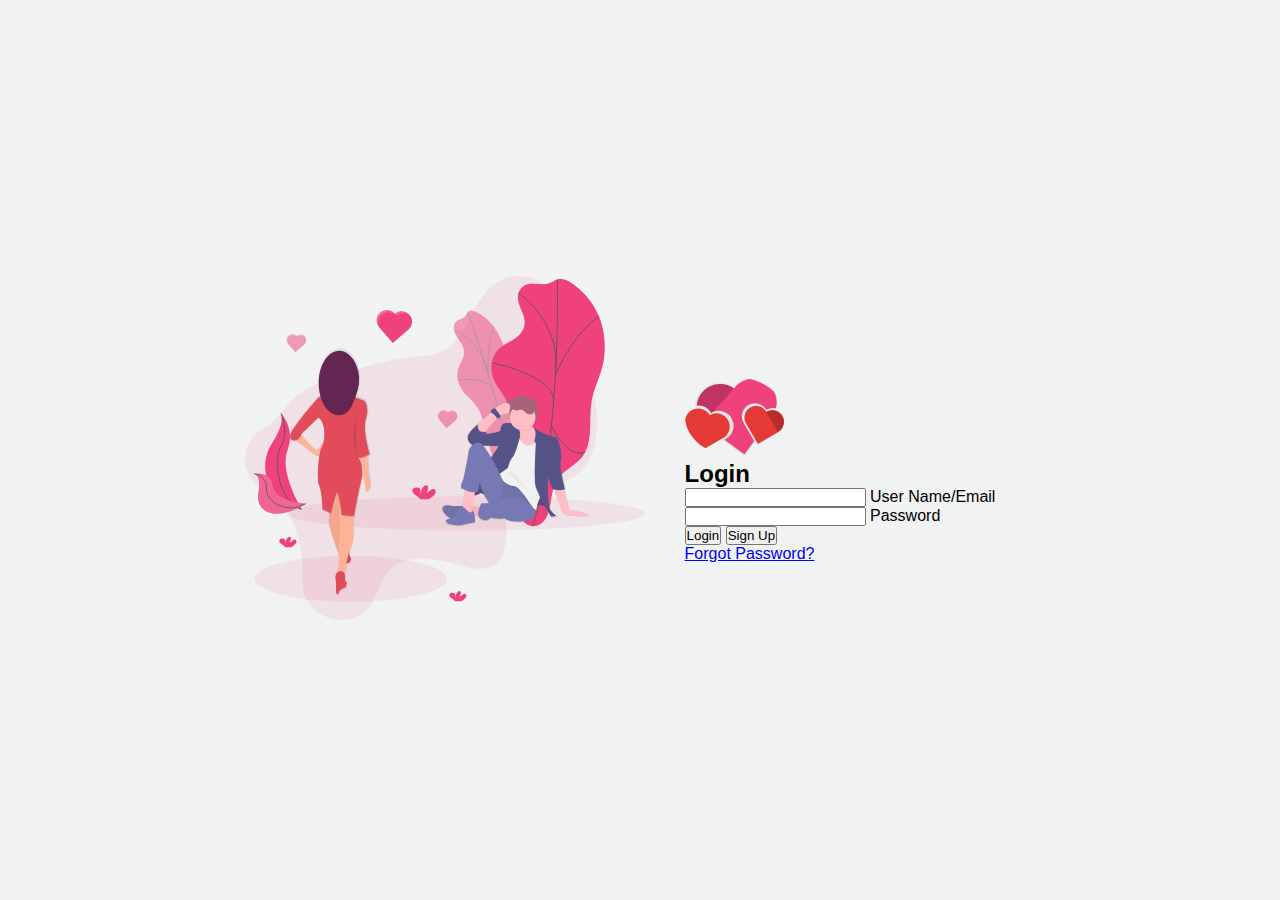
<file: couples-login/index.html>
<!DOCTYPE html>
<html lang="en">
  <head>
    <meta charset="UTF-8" />
    <meta name="viewport" content="width=device-width, initial-scale=1.0" />
    <title>Login</title>
    <link rel="stylesheet" href="style.css" />
  </head>
  <body>
    <div class="container">
      <div class="img">
        <img
          class="two-people"
          src="/couples-login/assets/undraw_in_love_3dcq.svg"
          alt="two people in love"
        />
      </div>
      <div class="login">
        <form action="" class="form">
          <img
            class="hearts"
            src="/couples-login/assets/undraw_Appreciation_sjc1.svg"
            alt="hearts"
          />
          <h2>Login</h2>
          <div class="input">
            <input type="text" name="user" />
            <label for="user">User Name/Email</label>
          </div>
          <div class="input">
            <input type="text" name="password" />
            <label for="password">Password</label>
          </div>
          <div class="button">
            <input type="submit" value="Login" class="login-btn" />
            <input type="submit" value="Sign Up" class="sign-up-btn" />
          </div>
          <a href="#" class="forgot-pw">Forgot Password?</a>
        </form>
      </div>
    </div>
  </body>
</html>
</file>
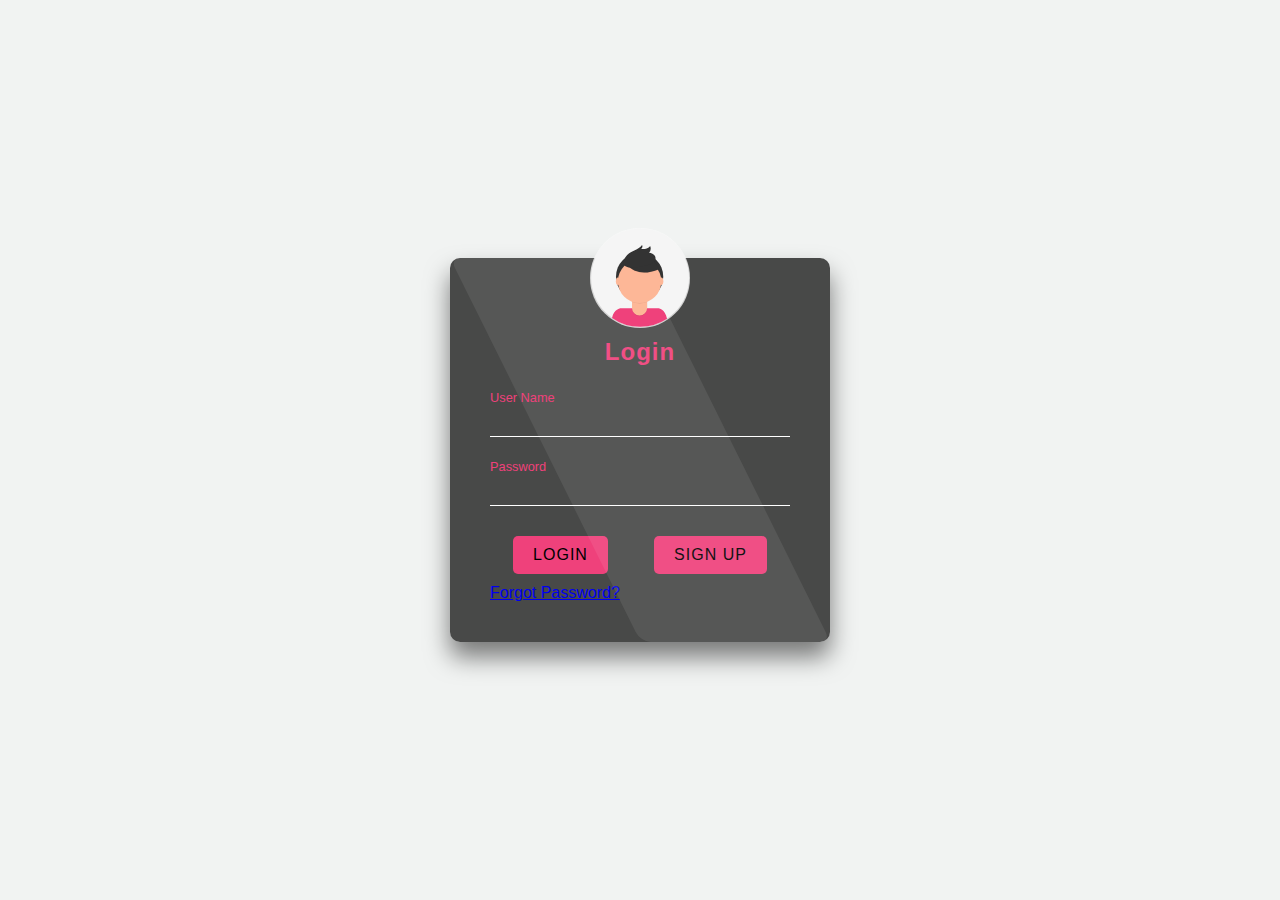
<file: couples-login/login.html>
<!DOCTYPE html>
<html lang="en">
  <head>
    <meta charset="UTF-8" />
    <meta name="viewport" content="width=device-width, initial-scale=1.0" />
    <link rel="stylesheet" href="../couples-login/login.css" />
    <title>Login</title>
  </head>
  <body>
    <div class="login-wrapper">
      <form action="" class="form">
        <img class="hearts"
          src="/couples-login/assets/undraw_profile_pic_ic5t.svg"
          alt="profile picture"
        />
        <h2>Login</h2>
        <div class="input-group">
          <input type="text" name="loginUser" id="loginUser" />
          <label for="loginUser">User Name</label>
        </div>
        <div class="input-group">
          <input type="password" name="loginPassword" id="loginPassword" />
          <label for="loginPassword">Password</label>
        </div>
        <div class="button">
          <input type="submit" value="Login" class="submit-btn" />
          <input type="submit" value="Sign Up" class="submit-btn signup" />
        </div>
        <a href="#forgot-pw" class="forgot-pw">Forgot Password?</a>
      </form>

      <div id="forgot-pw">
        <form action="" class="form">
          <a href="#" class="close">&times;</a>
          <h2>Reset Password</h2>
          <div class="input-group">
            <input type="email" name="email" id="email" />
            <label for="email">Email</label>
          </div>
          <input type="submit" value="Submit" class="submit-btn" />
        </form>
      </div>
    </div>
  </body>
</html>
</file>
<file: couples-login/style.css>
* {
  margin: 0;
  padding: 0;
  box-sizing: border-box;
}

body {
  background: #f1f3f2;
  font-family: sans-serif;
}

.container {
  height: 100vh;
  width: 100vw;
  display: flex;
  justify-content: center;
  align-items: center;
}

.two-people {
  width: 400px;
}

.form {
  position: relative;
  width: 100%;
  max-width: 400px;
  padding: 80px 40px 40px;
}

.form::before {
  content: "";
  position: absolute;
  top: 0;
  left: 0;
  width: 50%;
  height: 100%;
}

.form img {
  width: 100px;
  border-radius: 50%;
}
</file>
<file: couples-login/login.css>
* {
  margin: 0;
  padding: 0;
  box-sizing: border-box;
}
body {
  background: #f1f3f2;
  font-family: sans-serif;
}
.login-wrapper {
  height: 100vh;
  width: 100vw;
  display: flex;
  justify-content: center;
  align-items: center;
}
.form {
  position: relative;
  width: 100%;
  max-width: 380px;
  padding: 80px 40px 40px;
  background: rgba(0, 0, 0, 0.7);
  border-radius: 10px;
  color: #ffffff;
  box-shadow: 0 15px 25px rgba(0, 0, 0, 0.5);
}
.form::before {
  content: "";
  position: absolute;
  top: 0;
  left: 0;
  width: 50%;
  height: 100%;
  background: rgba(255, 255, 255, 0.08);
  transform: skewX(26.4deg);
  transform-origin: top right;
  border-radius: 10px;
  pointer-events: none;
}
.form img {
  position: absolute;
  top: -30px;
  left: calc(50% - 50px);
  width: 100px;
  background: rgba(255, 255, 255, 0.8);
  border-radius: 50%;
}
.form h2 {
  text-align: center;
  letter-spacing: 1px;
  margin-bottom: 2rem;
  color: #ef417b;
}
.form .input-group {
  position: relative;
}
.form .input-group input {
  width: 100%;
  padding: 10px 0;
  font-size: 1rem;
  letter-spacing: 1px;
  margin-bottom: 30px;
  border: none;
  border-bottom: 1px solid #fff;
  outline: none;
  background-color: transparent;
  color: inherit;
}
.form .input-group label {
  position: absolute;
  top: 0;
  left: 0;
  padding: 10px 0;
  font-size: 1rem;
  pointer-events: none;
  transition: 0.3s ease-out;
}
.form .input-group input:focus + label,
.form .input-group input:valid + label {
  transform: translateY(-18px);
  color: #ef417b;
  font-size: 0.8rem;
}

.button {
  display: flex;
  justify-content: space-around;
}

.submit-btn {
  display: block;
  border: none;
  outline: none;
  background: #ef417b;
  font-size: 1rem;
  text-transform: uppercase;
  letter-spacing: 1px;
  padding: 10px 20px;
  margin-bottom: 10px;
  border-radius: 5px;
  cursor: pointer;
}

.signup.forgot-pw {
  color: inherit;
}

#forgot-pw {
  position: absolute;
  display: flex;
  justify-content: center;
  align-items: center;
  top: 0;
  left: 0;
  right: 0;
  height: 0;
  z-index: 1;
  background: #f1f3f2;
  background-size: cover;
  opacity: 0;
  transition: 0.6s;
}
#forgot-pw:target {
  height: 100%;
  opacity: 1;
}

.close {
  position: absolute;
  right: 1.5rem;
  top: 0.5rem;
  font-size: 2rem;
  font-weight: 900;
  text-decoration: none;
  color: inherit;
}
</file>
